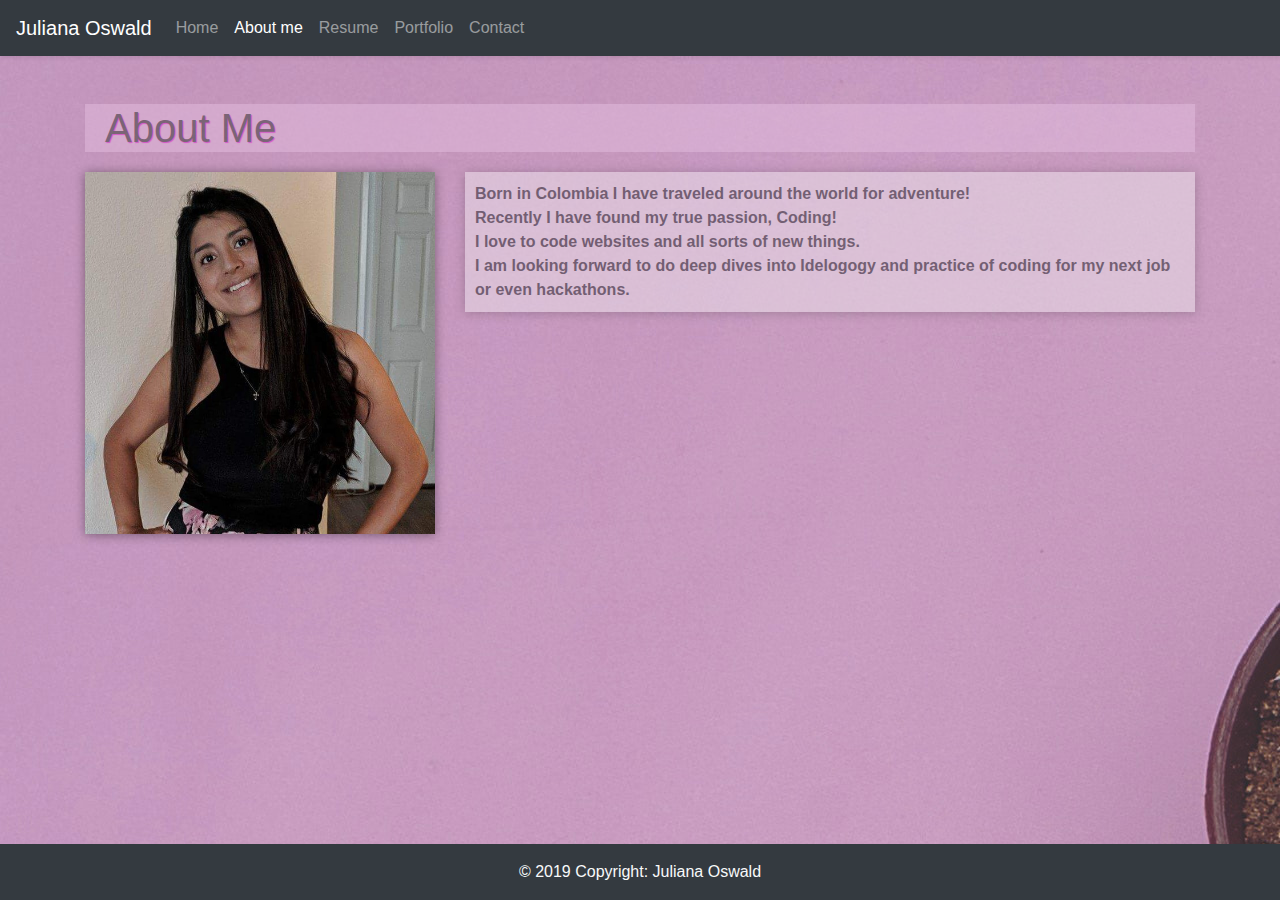
<file: aboutme.html>
<!DOCTYPE html>
<html lang="en">

<head>
    <meta charset="UTF-8">
    <meta name="viewport" content="width=device-width, initial-scale=1.0">
    <meta http-equiv="X-UA-Compatible" content="ie=edge">
    <title>Juliana</title>
    <link rel="stylesheet" href="https://stackpath.bootstrapcdn.com/bootstrap/4.3.1/css/bootstrap.min.css"
        integrity="sha384-ggOyR0iXCbMQv3Xipma34MD+dH/1fQ784/j6cY/iJTQUOhcWr7x9JvoRxT2MZw1T" crossorigin="anonymous">
    <link rel="stylesheet" href="style.css">

</head>



<body>
    <header>

        <nav class="navbar navbar-expand-lg navbar navbar-dark bg-dark shadow-sm">
            <a class="navbar-brand" href="#">Juliana Oswald</a>
            <button class="navbar-toggler" type="button" data-toggle="collapse" data-target="#navbarText"
                aria-controls="navbarText" aria-expanded="false" aria-label="Toggle navigation">
                <span class="navbar-toggler-icon"></span>
            </button>
            <div class="collapse navbar-collapse" id="navbarText">
                <ul class="navbar-nav mr-auto">
                    <li class="nav-item">
                        <a class="nav-link" href="index.html">Home</a>
                    </li>
                    <li class="nav-item">
                        <a class="nav-link active" href="aboutme.html">About me<span
                                class="sr-only">(current)</span></a>
                    </li>
                    <li class="nav-item">
                        <a class="nav-link" href="resume.html">Resume</a>
                    </li>
                    <li class="nav-item">
                        <a class="nav-link" href="portfolio.html">Portfolio</a>
                    </li>
                    <li class="nav-item">
                        <a class="nav-link" href="contact.html">Contact</a>
                    </li>
                </ul>
            </div>

            </div>



    </header>

    <div class="container">
        <!-- first row -->
        <div class="row mt-5">
            <div class="col-md-12">
                <!-- title -->
                <h1>About Me</h1>
            </div>
        </div>
        <!-- second row -->
        <div class="row">
            <div class="col-md-4">
                <!-- For my image -->
                <img class=imag src="images/me.jpg" width="100%">
            </div>
            <div class="col-md-8">
                <!-- for my text content -->
                <p>
                    Born in Colombia I have traveled around the world for adventure! <br>
                    Recently I have found my true passion, Coding!<br>
                    I love to code websites and all sorts of new things.<br>
                    I am looking forward to do deep dives into Idelogogy and practice of coding for my next job or even hackathons.<br>
 
                </p>
            </div>
        </div>

    </div>

    <footer class="page-footer text-light bg-dark font-small blue fixed-bottom">

        <div class="footer-copyright text-center py-3"> © 2019 Copyright: Juliana Oswald</div>
    </footer>

    <script src="https://code.jquery.com/jquery-3.3.1.slim.min.js"
        integrity="sha384-q8i/X+965DzO0rT7abK41JStQIAqVgRVzpbzo5smXKp4YfRvH+8abtTE1Pi6jizo"
        crossorigin="anonymous"></script>
    <script src="https://cdnjs.cloudflare.com/ajax/libs/popper.js/1.14.7/umd/popper.min.js"
        integrity="sha384-UO2eT0CpHqdSJQ6hJty5KVphtPhzWj9WO1clHTMGa3JDZwrnQq4sF86dIHNDz0W1"
        crossorigin="anonymous"></script>
    <script src="https://stackpath.bootstrapcdn.com/bootstrap/4.3.1/js/bootstrap.min.js"
        integrity="sha384-JjSmVgyd0p3pXB1rRibZUAYoIIy6OrQ6VrjIEaFf/nJGzIxFDsf4x0xIM+B07jRM"
        crossorigin="anonymous"></script>
</body>





</html>
</file>
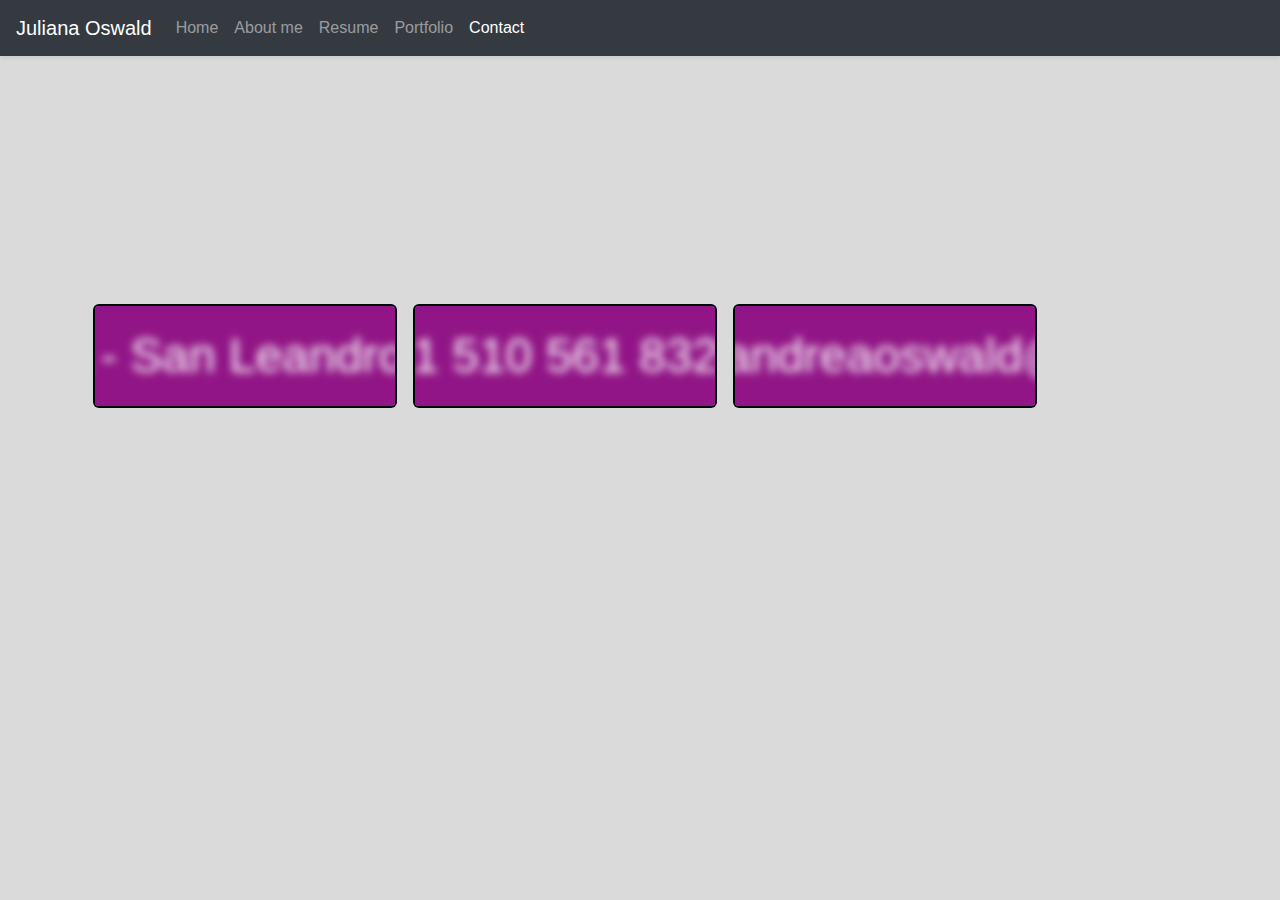
<file: contact.html>
<!DOCTYPE html>
<html lang="en">

<head>
    <meta charset="UTF-8">
    <meta name="viewport" content="width=device-width, initial-scale=1.0">
    <meta http-equiv="X-UA-Compatible" content="ie=edge">
    <title>Juliana</title>
    <link rel="stylesheet" href="https://stackpath.bootstrapcdn.com/bootstrap/4.3.1/css/bootstrap.min.css"
        integrity="sha384-ggOyR0iXCbMQv3Xipma34MD+dH/1fQ784/j6cY/iJTQUOhcWr7x9JvoRxT2MZw1T" crossorigin="anonymous">
    <link rel="stylesheet" href="style.css">

</head>

<body>

    <header>

        <nav class="navbar navbar-expand-lg navbar navbar-dark bg-dark shadow-sm">
            <a class="navbar-brand" href="#">Juliana Oswald</a>
            <button class="navbar-toggler" type="button" data-toggle="collapse" data-target="#navbarText"
                aria-controls="navbarText" aria-expanded="false" aria-label="Toggle navigation">
                <span class="navbar-toggler-icon"></span>
            </button>
            <div class="collapse navbar-collapse" id="navbarText">
                <ul class="navbar-nav mr-auto">
                    <li class="nav-item">
                        <a class="nav-link" href="index.html">Home</a>
                    </li>
                    <li class="nav-item">
                                <a class="nav-link" href="aboutme.html">About me</a>
                            </li>
                            <li class="nav-item">
                                <a class="nav-link" href="resume.html">Resume</a>
                            </li>
                            <li class="nav-item">
                                <a class="nav-link" href="portfolio.html">Portfolio</a>
                            </li>
                            <li class="nav-item">
                                <a class="nav-link active" href="contact.html">Contact<span class="sr-only">(current)</span></a>
                            </li>
                </ul>
            </div>


    </header>

    <!-- <div class="container-fluid">
        <section class="row align-content-center">
            <article class="col-md-12">
                <form>
                    <div class="form-group col-md-6">
                        <label for="exampleInputEmail1">Email address</label>
                        <input type="email" class="form-control" id="exampleInputEmail1" aria-describedby="emailHelp"
                            placeholder="Enter email">
                        <small id="emailHelp" class="form-text text-muted">We'll never share your email with anyone
                            else.</small>
                    </div>
                    <div class="form-group col-md-6">
                        <label for="exampleInputPassword1">Message</label>
                        <input type="password" class="form-control" id="exampleInputPassword1" placeholder="Message">
                    </div>
                    <button type="submit" class="btn btn-primary col-md-1">Submit</button>
                </form>

            </article>
        </section>
    </div> -->

    <div class="container">
    
        
        <div class="box border-0">
            <div class="icon"><i class="fa fa-map-marker" aria-hidden="true"></i></div>
            <div class='details'>
                <h3>USA - San Leandro, CA</h3>
            </div>
        </div>
    
        <div class="box">
            <div class="icon"><i class="fa fa-phone" aria-hidden="true"></i></div>
            <div class='details'>
                <h3>+1 510 561 8326</h3>
            </div>
        </div>
    
        <div class="box">
            <div class="icon"><i class="fa fa-envelope" aria-hidden="true"></i></div>
            <div class='details'>
                <h3>julianaandreaoswald@gmail.com</h3>
            </div>
        </div>
  
</div>
<style>
    body {
        margin: 0;
        padding: 0;
        font-family: sans-serif;
        background: #dadada;
    }

    .container {
        width: 100%;
        margin: 250px auto 0;
        display: flex;
    }

    .container .box {
        position: relative;
        width: 300px;
        height: 100px;
        box-sizing: border-box;
        text-align: center;
        margin: 0 10px;
        background: #ca31ca;
        overflow: hidden;
        border-radius: 4px;
        box-shadow: 0 0 0 2px rgba(0, 7, 10, 1);
    }

    .container .box .icon {
        width: 100%;
        height: 100%;
        background: #6a6d6e;
        transition: 0.5s;
    }

    .container .box .icon .fa {
        font-size: 4em;
        line-height: 100px;
        color: #ecbaee;
    }

    .container .box:hover .icon {
        transform: scale(0);
    }

    .container .box .details {
        position: absolute;
        top: 0;
        left: 0;
        width: 100%;
        height: 100%;
        background: #911586;
        color:#204969;
        transition: 0.5s;
        transform: scale(2);
        filter: blur(2px);
    }

    .container .box:hover .details {
        transform: scale(1);
        opacity: 1;
        filter: blur(0px);
    }

    .container .box .details h3 {
        margin: 0;
        padding: 0;
        line-height: 100px;
        font-size: 24px;
        color: #fff;
    }

    .container .box .details:nth-child(2) .details {
        background: #e91e63;
    }

    .container .box .details:nth-child(2) .details {
        background: #607d8b;
    }
    




    <footer class="page-footer text-light bg-dark font-small blue fixed-bottom">

        <div class="footer-copyright text-center py-3"> © 2019 Copyright: Juliana Oswald</div>
    </footer>

    <script src="https://code.jquery.com/jquery-3.3.1.slim.min.js"
    integrity="sha384-q8i/X+965DzO0rT7abK41JStQIAqVgRVzpbzo5smXKp4YfRvH+8abtTE1Pi6jizo"
    crossorigin="anonymous"></script>
    <script src="https://cdnjs.cloudflare.com/ajax/libs/popper.js/1.14.7/umd/popper.min.js"
    integrity="sha384-UO2eT0CpHqdSJQ6hJty5KVphtPhzWj9WO1clHTMGa3JDZwrnQq4sF86dIHNDz0W1"
    crossorigin="anonymous"></script>
    <script src="https://stackpath.bootstrapcdn.com/bootstrap/4.3.1/js/bootstrap.min.js"
    integrity="sha384-JjSmVgyd0p3pXB1rRibZUAYoIIy6OrQ6VrjIEaFf/nJGzIxFDsf4x0xIM+B07jRM"
    crossorigin="anonymous"></script>

</body>

</div>


</html>
</file>
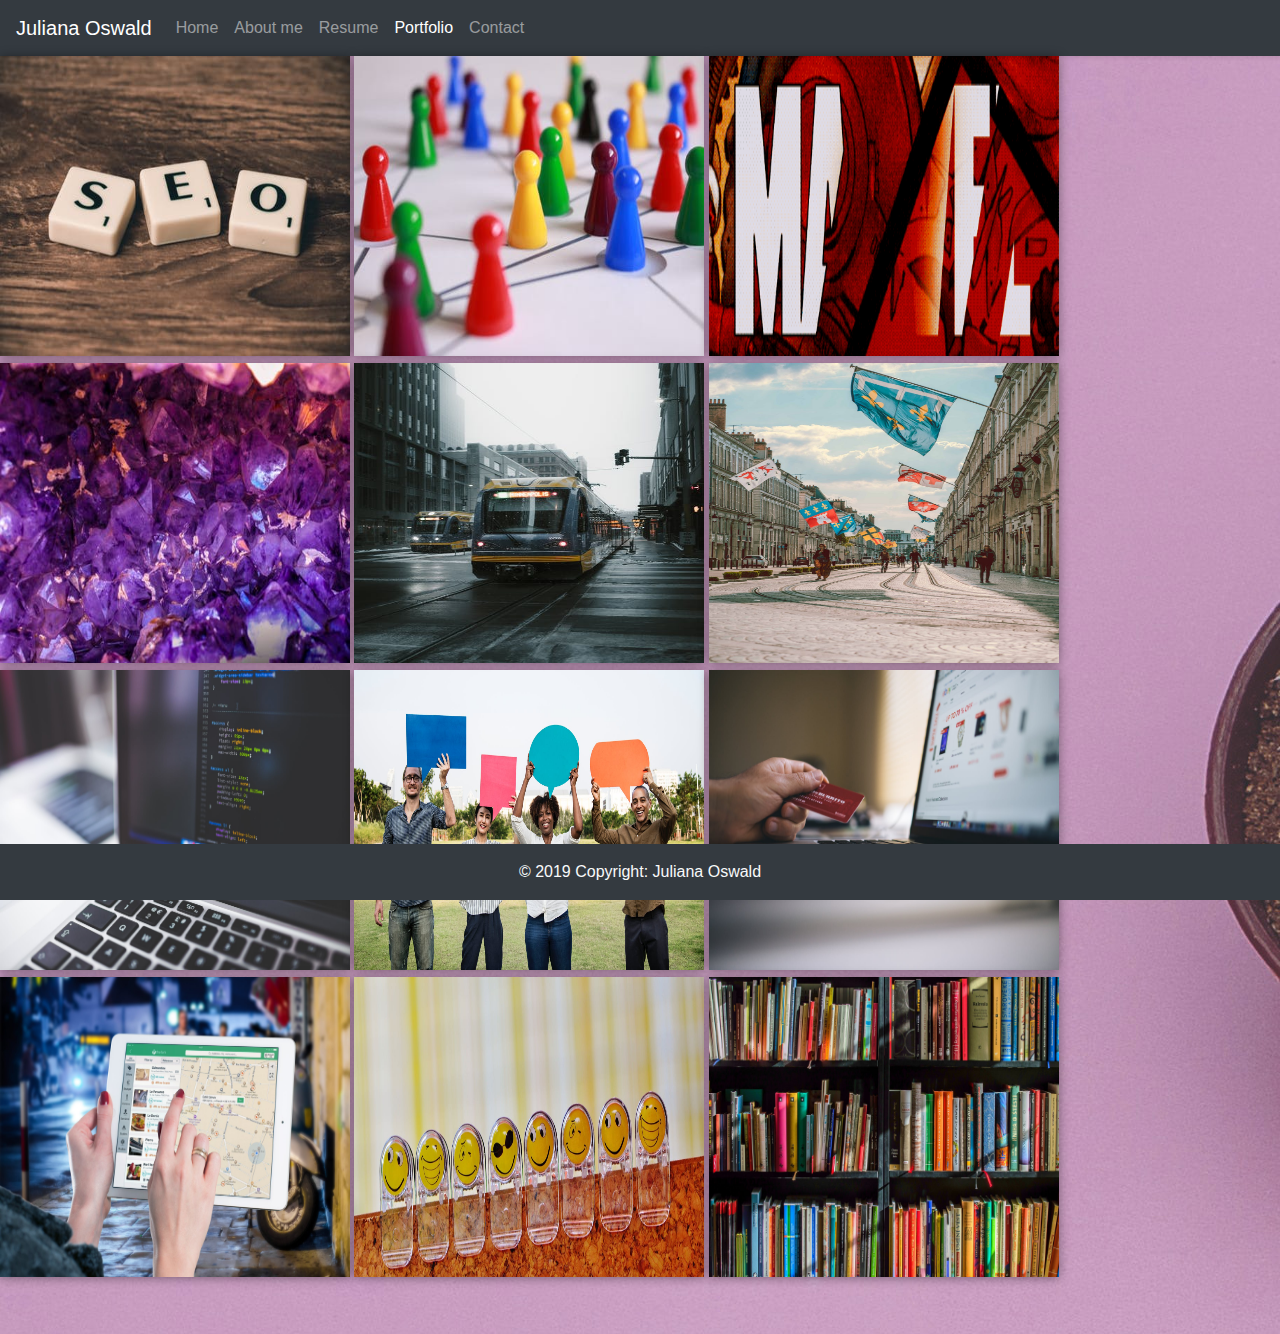
<file: portfolio.html>
<!DOCTYPE html>
<html lang="en">

<head>
    <meta charset="UTF-8">
    <meta name="viewport" content="width=device-width, initial-scale=1.0">
    <meta http-equiv="X-UA-Compatible" content="ie=edge">
    <title>Juliana</title>
    <link rel="stylesheet" href="https://stackpath.bootstrapcdn.com/bootstrap/4.3.1/css/bootstrap.min.css"
        integrity="sha384-ggOyR0iXCbMQv3Xipma34MD+dH/1fQ784/j6cY/iJTQUOhcWr7x9JvoRxT2MZw1T" crossorigin="anonymous">
    <link rel="stylesheet" href="style.css">

</head>

<body>

    <header>

        <nav class="navbar navbar-expand-lg navbar navbar-dark bg-dark shadow-sm">
            <a class="navbar-brand" href="#">Juliana Oswald</a>
            <button class="navbar-toggler" type="button" data-toggle="collapse" data-target="#navbarText"
                aria-controls="navbarText" aria-expanded="false" aria-label="Toggle navigation">
                <span class="navbar-toggler-icon"></span>
            </button>
            <div class="collapse navbar-collapse" id="navbarText">
                <ul class="navbar-nav mr-auto">
                    <li class="nav-item">
                        <a class="nav-link" href="index.html">Home</a>
                    </li>
                    <li class="nav-item">
                        <a class="nav-link" href="aboutme.html">About me</a>
                    </li>
                    <li class="nav-item">
                        <a class="nav-link" href="resume.html">Resume</a>
                    </li>
                    <li class="nav-item">
                        <a class="nav-link active" href="portfolio.html">Portfolio<span
                                class="sr-only">(current)</span></a>
                    </li>
                    <li class="nav-item">
                        <a class="nav-link" href="contact.html">Contact</a>
                    </li>
                </ul>
            </div>


    </header>

    <div class="containerimage">

        <div class="row-3">

            <div>

                <figure>
                    <a href="https://joswald123.github.io/Psychic-Game/"><img class="two columns"
                            src="images/Psychic game.jpeg" width="350" height="300" alt="images" /></a>
                    <figcaption>Psychic Game</figcaption>

                </figure>

                <figure>
                    <a href="https://joswald123.github.io/my-hw-trivia-game/"><img class="two columns"
                            src="images/Trivia game2.jpeg" width="350" height="300" alt="images" /></a>
                    <figcaption>Trivia Game</figcaption>

                </figure>
                <figure>
                    <a href="https://joswald123.github.io/GifTastic-Homework/"><img class="two columns"
                            src="images/giphy.gif" width="350" height="300" alt="images" /></a>
                    <figcaption>GifTastic</figcaption>

                </figure>

            </div>


            <div>
                <figure>
                    <a href="https://joswald123.github.io/unit-4-game/"><img class="two columns"
                            src="images/Crystal games.jpeg" width="350" height="300" alt="images" /></a>
                    <figcaption>Crystal Colecctor Game</figcaption>
                </figure>

                <figure>
                    <a href="https://joswald123.github.io/Train-timer-homework/"><img class="two columns"
                            src="images/Train timer.jpeg" width="350" height="300" alt="images" /></a>
                    <figcaption>Train Timer</figcaption>

                </figure>
                <figure>
                    <a href="https://toomusa.github.io/Miss-Translations/"><img class="two columns"
                            src="images/miss translation.jpeg" width="350" height="300" alt="images" /></a>
                    <figcaption>Miss Translations</figcaption>
                </figure>
            </div>



            <div>
                <figure>
                    <a href="https://joswald123.github.io/liri-app-homework/"><img class="two columns"
                            src="images/Liri-app.jpeg" width="350" height="300" alt="images" /></a>
                    <figcaption>Liri App</figcaption>
                </figure>

                <figure>
                    <a href="https://red-eh-44675.herokuapp.com/"><img class="two columns"
                            src="images/Friend finder app.jpeg" width="350" height="300" alt="images" /></a>
                    <figcaption>Friend Finder App</figcaption>
                </figure>

                <figure>
                    <a href="https://joswald123.github.io/Bamazon-app/"><img class="two columns"
                            src="images/Bamazon-app.jpg" width="350" height="300" alt="images" /></a>
                    <figcaption>Bamazon App</figcaption>
                </figure>
            </div>

            <div>

                <figure>
                    <a href="https://github.com/cliffordjorgensen/guideFinder"><img class="two columns"
                            src="images/Guide finder app.jpeg" width="350" height="300" alt="images" /></a>
                    <figcaption>Guide Finder App</figcaption>
                </figure>
                <figure>
                    <a href="https://clickygame-react-app.herokuapp.com/"><img class="two columns"
                            src="images/smilies-funny-emoticon-faces.jpeg" width="350" height="300" alt="images" /></a>
                    <figcaption>Clicky game (React)</figcaption>
                </figure>
                <figure>
                    <a href="https://google-books-search-myapp.herokuapp.com/"><img class="two columns"
                            src="images/books-bookstore-app.jpeg" width="350" height="300" alt="images" /></a>
                    <figcaption>Search Book App in React</figcaption>
                </figure>

            </div>


        </div>

    </div>


    </div>

    <footer class="page-footer text-light bg-dark font-small blue fixed-bottom">

        <div class="footer-copyright text-center py-3"> © 2019 Copyright: Juliana Oswald</div>
    </footer>

    <script src="https://code.jquery.com/jquery-3.3.1.slim.min.js"
        integrity="sha384-q8i/X+965DzO0rT7abK41JStQIAqVgRVzpbzo5smXKp4YfRvH+8abtTE1Pi6jizo"
        crossorigin="anonymous"></script>
    <script src="https://cdnjs.cloudflare.com/ajax/libs/popper.js/1.14.7/umd/popper.min.js"
        integrity="sha384-UO2eT0CpHqdSJQ6hJty5KVphtPhzWj9WO1clHTMGa3JDZwrnQq4sF86dIHNDz0W1"
        crossorigin="anonymous"></script>
    <script src="https://stackpath.bootstrapcdn.com/bootstrap/4.3.1/js/bootstrap.min.js"
        integrity="sha384-JjSmVgyd0p3pXB1rRibZUAYoIIy6OrQ6VrjIEaFf/nJGzIxFDsf4x0xIM+B07jRM"
        crossorigin="anonymous"></script>

</body>


</html>
</file>
<file: style.css>
body {

  background: url("images/pink.jpg");
  padding-bottom: 50px;

}


h1 {

    color: #333;
    font-size: 40px;
    padding-left: 20px;
    margin-bottom: 20px;
    text-shadow: 1px 1px 1px #e018d0;
    background-color: rgb(228, 189, 223); opacity: 0.5;
    
    
}

p {
    padding: 10px 10px 10px 10px;
    background-color: rgb(238, 229, 237); opacity: 0.5;
    font-weight: bold;
    box-shadow: 0px 1px 10px rgb(0, 0, 0, 0.4);
}

.imag{

  box-shadow: 0px 1px 10px rgb(0, 0, 0, 0.4);
}


.nopadding {
    padding: 0 !important;
    margin: 0 !important;
 }

 figure {
    margin: 0;
    display: inline-block;
    position: relative;
    overflow: hidden;
    box-shadow: 0px 1px 10px rgb(0, 0, 0, 0.4);
    
  }
  
  figcaption {
    background: #fff;
    transition: all 0.3s;
    position: absolute;
    left: 0px;
    bottom: 30px;
    width:100%;
    color: #333;
    padding: 3%;
    text-align: center;
    bottom: -100px;
  
  }
  
  figure:hover figcaption {
    bottom: 30px;
  }

  .twocolumns{
    width: 48%;
    display: inline-block;
    
    
  }
 

  @media only screen and (max-width: 980px) {
   
    body{   
        width: 100%;
        padding: auto; 
        background-color: aqua;
     
    }
 
  

}


@media only screen and (max-width: 768px) {

    
    body{   
        width: 80%;
        padding: auto;
        background-color: rgb(230, 22, 167);

    }

}


@media only screen and (max-width: 642px) {


    
    body{   
        width: 100%;
        background-color: rgb(17, 243, 92);
      
    }
    
    .containerimage{
      margin-left: 20px;
    }
      

    
}
</file>
